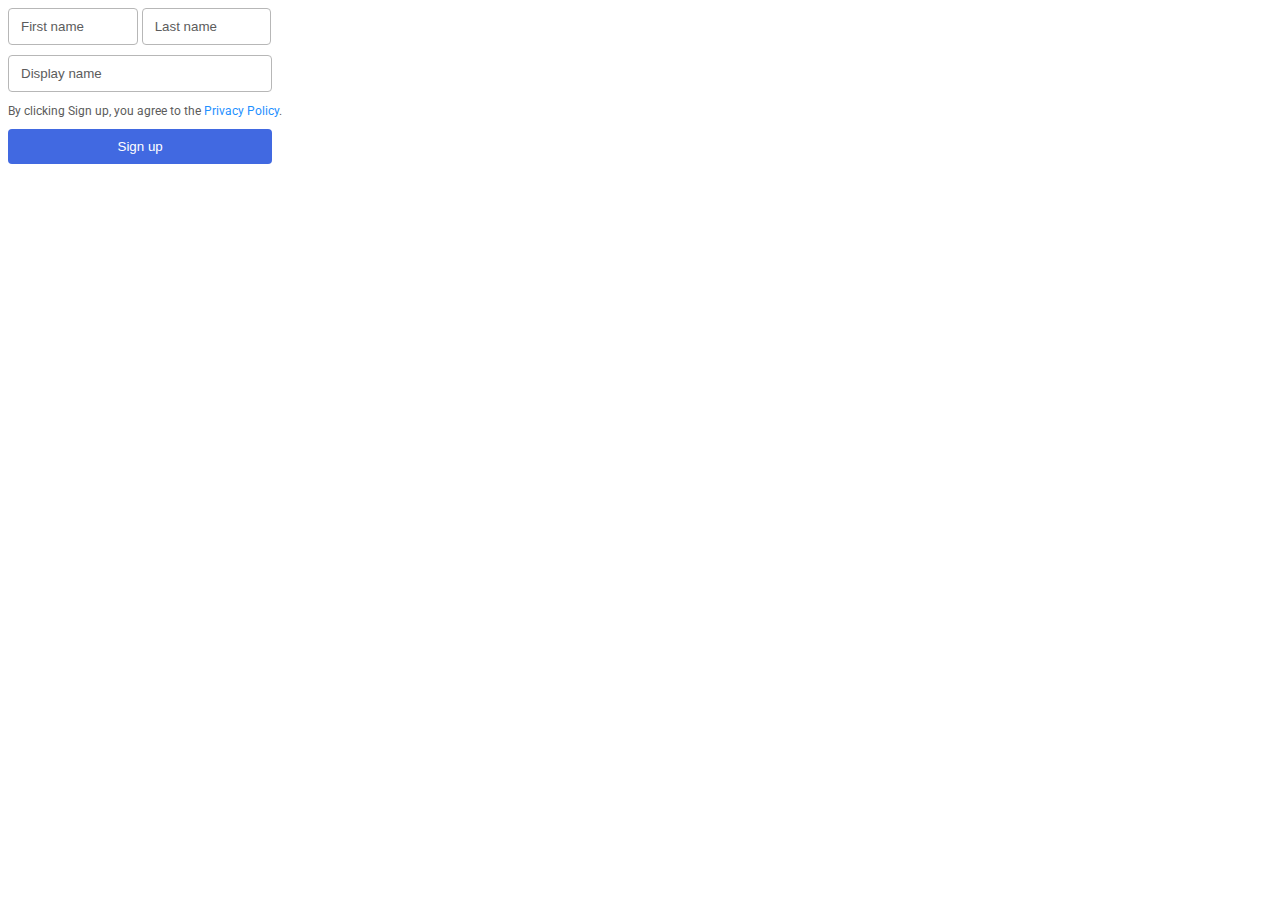
<file: index.html>
<!DOCTYPE html>
<html lang="en">
<head>
    <meta charset="UTF-8">
    <meta name="viewport" content="width=device-width, initial-scale=1.0">
    <title>Sign in to Discord</title>
    <link rel="stylesheet" href="test.css">
    <link rel="preconnect" href="https://fonts.googleapis.com">
    <link rel="preconnect" href="https://fonts.gstatic.com" crossorigin>
    <link href="https://fonts.googleapis.com/css2?family=Alata&family=Roboto:ital,wght@0,100..900;1,100..900&display=swap" rel="stylesheet">    
</head>
<body>
    <input type="text" 
    class="fname" placeholder="First name">

    <input type="text" 
    class="lname" placeholder="Last name">

    <input type="text" 
    class="dname" placeholder="Display name">

    <p class="notice">By clicking Sign up, 
        you agree to the <span class="pp">Privacy Policy</span>.</p>

    <a href="troll.html" target="_blank">
      <button class="join" href="troll.html">Sign up</button>
    </a>
</body>
</html>
</file>
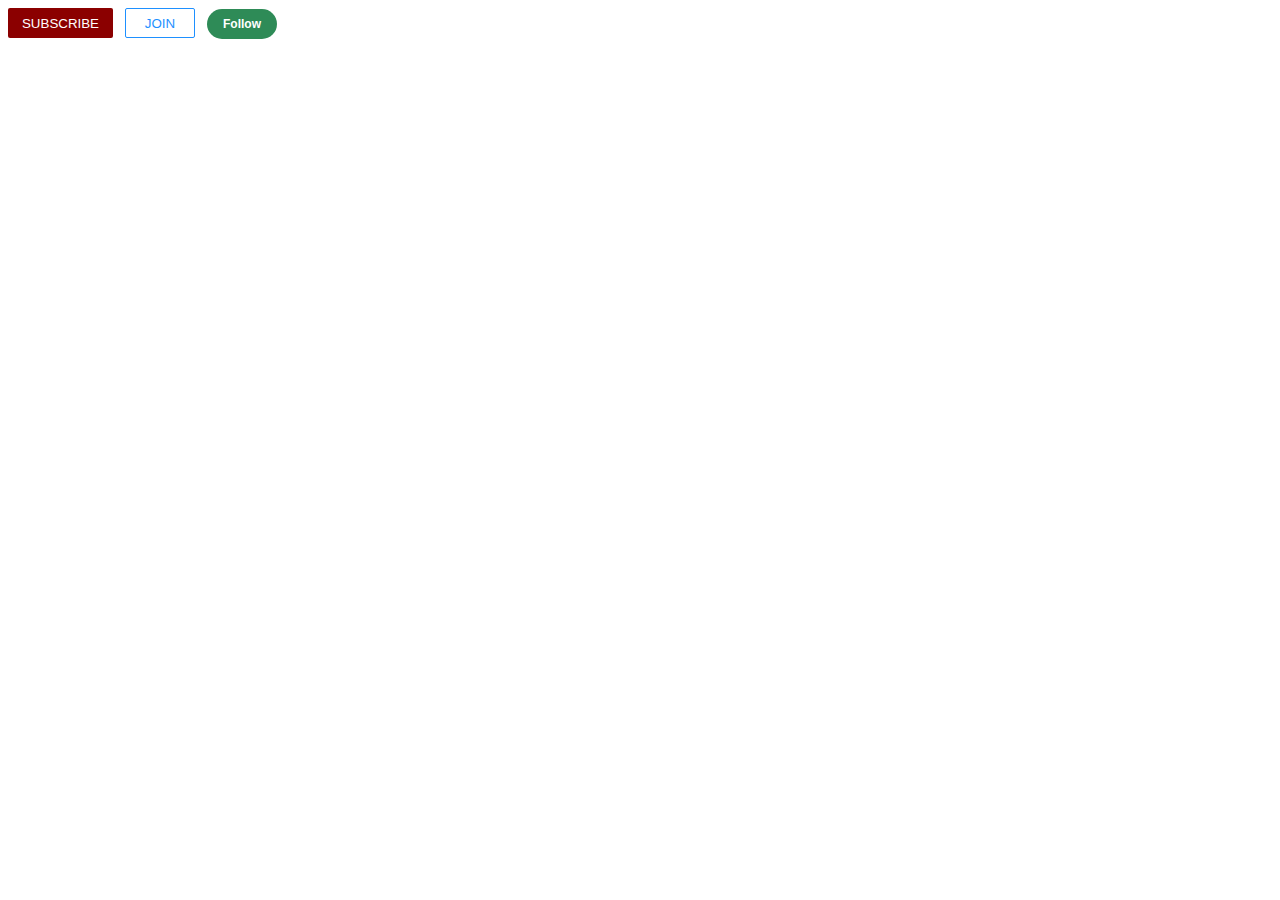
<file: buttons.html>
<!DOCTYPE html>
<html lang="en">
<head>
    <meta charset="UTF-8">
    <meta name="viewport" content="width=device-width, initial-scale=1.0">
    <title>Document</title>
</head>

<style>
  .subscribe{
    background-color: darkred;
    color: white;
    width: 105px;
    height: 30px;
    border: none;
    border-radius: 2px;
    cursor: pointer;
    margin-right: 8px;
  }

  .subscribe:hover{
    background-color: red;
  }


  .join{
    background-color: white;
    color: dodgerblue;
    border-color: dodgerblue;
    border-radius: 2px;
    border-style: solid;
    border-width: 1.5px;
    width: 70px;
    height: 30px;
    cursor: pointer;
    margin-right: 8px;
  }

  .follow{
    background-color: seagreen;
    color: white;
    border-radius: 30px;
    border-style: solid;
    border-width: 1.5px;
    border: none;
    width: 70px;
    height: 30px;
    cursor: pointer;
    font-weight: bold;
    font-size: 12px;
  }
</style>


<body>
  <button class="subscribe">
    SUBSCRIBE
  </button>

  <button class="join">
    JOIN
  </button>

  <button class="follow">
    Follow
  </button>
</body>
</html>
</file>
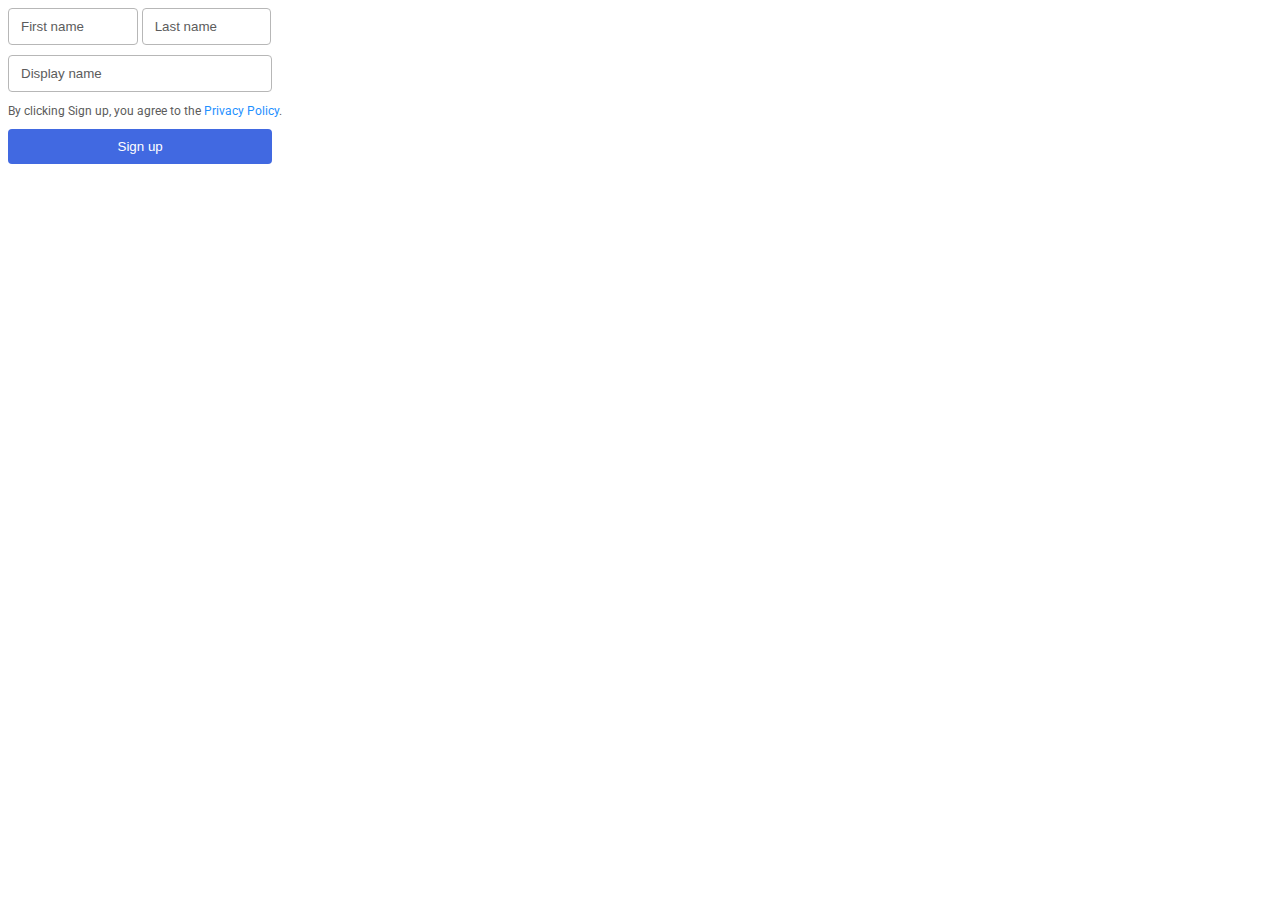
<file: test.html>
<!DOCTYPE html>
<html lang="en">
<head>
    <meta charset="UTF-8">
    <meta name="viewport" content="width=device-width, initial-scale=1.0">
    <title>Sign in to Discord</title>
    <link rel="stylesheet" href="test.css">
    <link rel="preconnect" href="https://fonts.googleapis.com">
    <link rel="preconnect" href="https://fonts.gstatic.com" crossorigin>
    <link href="https://fonts.googleapis.com/css2?family=Alata&family=Roboto:ital,wght@0,100..900;1,100..900&display=swap" rel="stylesheet">    
</head>
<body>
    <input type="text" 
    class="fname" placeholder="First name">

    <input type="text" 
    class="lname" placeholder="Last name">

    <input type="text" 
    class="dname" placeholder="Display name">

    <p class="notice">By clicking Sign up, 
        you agree to the <span class="pp">Privacy Policy</span>.</p>

    <a href="troll.html" target="_blank">
      <button class="join" href="troll.html">Sign up</button>
    </a>
</body>
</html>
</file>
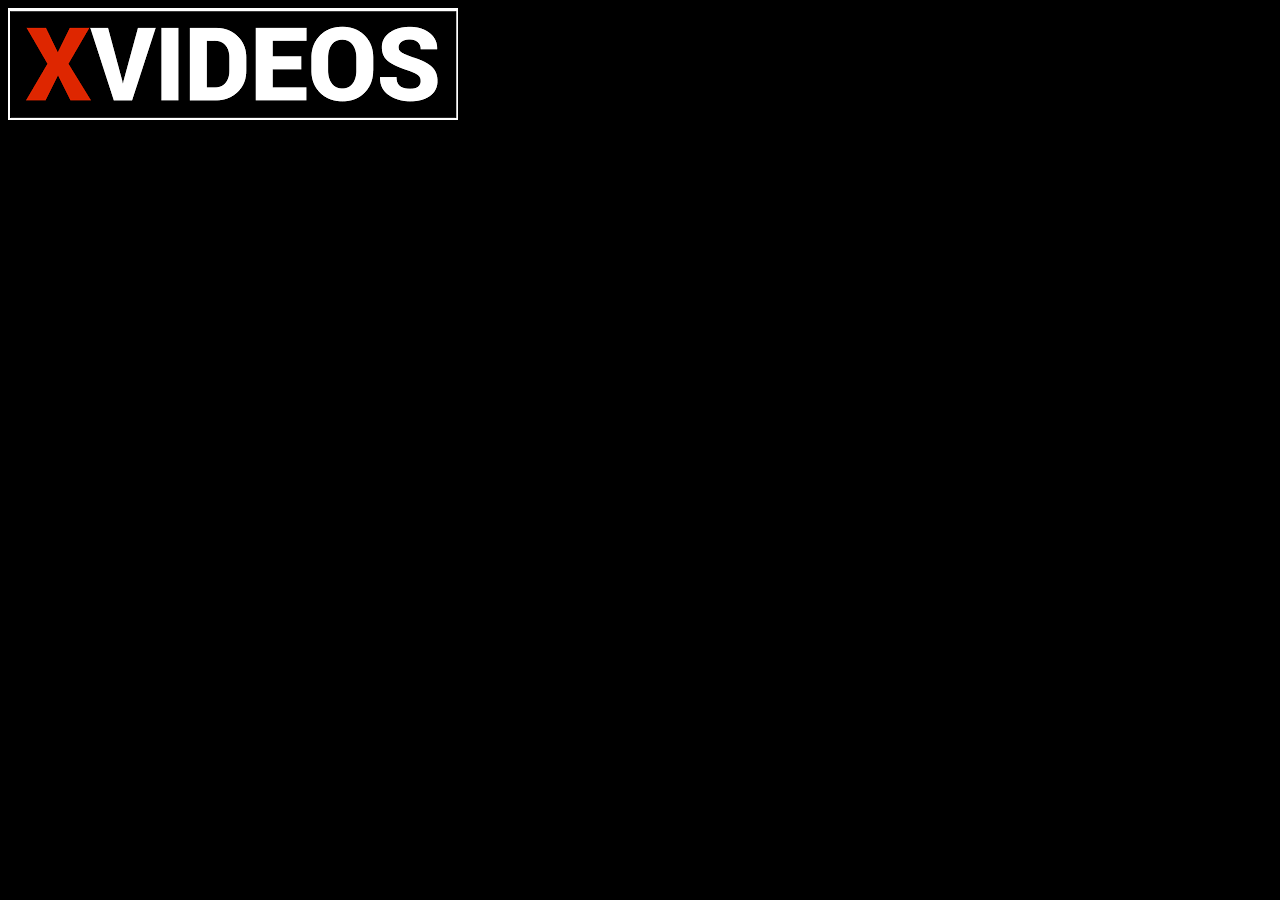
<file: troll.html>
<!DOCTYPE html>
<html lang="en">
<head>
    <style>
        body{
            background-color: black;
        }
    </style>
    <meta charset="UTF-8">
    <meta name="viewport" content="width=device-width, initial-scale=1.0">
    <title>Xvideos</title>
</head>
<body>
    <img src="assets/images/download.png">
</body>
</html>
</file>
<file: test.css>
p{
    font-family: Roboto;
    cursor: default;
}

::placeholder{
    color: rgb(92, 92, 92);
}

.lname,
.fname{
    width: 105.7px;
    height: 15px;
    border-width: 1px;
    border-radius: 4px;
    border-style: solid;
    border-color: rgb(183, 183, 183);
    padding: 10px;
    padding-left: 12px;
}

.dname{
    display: block;
    width: 240px;
    height: 15px;
    border-width: 1px;
    border-radius: 4px;
    border-style: solid;
    border-color: rgb(183, 183, 183);
    margin-top: 10px;
    padding: 10px;
    padding-left: 12px;
}

.notice{
    color: rgb(92, 92, 92);
    font-size: 11.5px;
}

.join{
    padding: 109.5px;
    padding-top: 10px;
    padding-bottom: 10px;
    border: none;
    border-radius: 4px;
    background-color: RoyalBlue;
    color: white;
    cursor: pointer;
    transition: all 0.25s;
}

.join:hover{
    box-shadow: 1px 2px 5px rgba(0, 0, 0, 0.6);
}

.join:active{
    opacity: 0.6;
}

.pp{
    color:dodgerblue;
}

.pp:hover{
    color:dodgerblue;
    text-decoration: underline;
    cursor: pointer;
}
</file>
